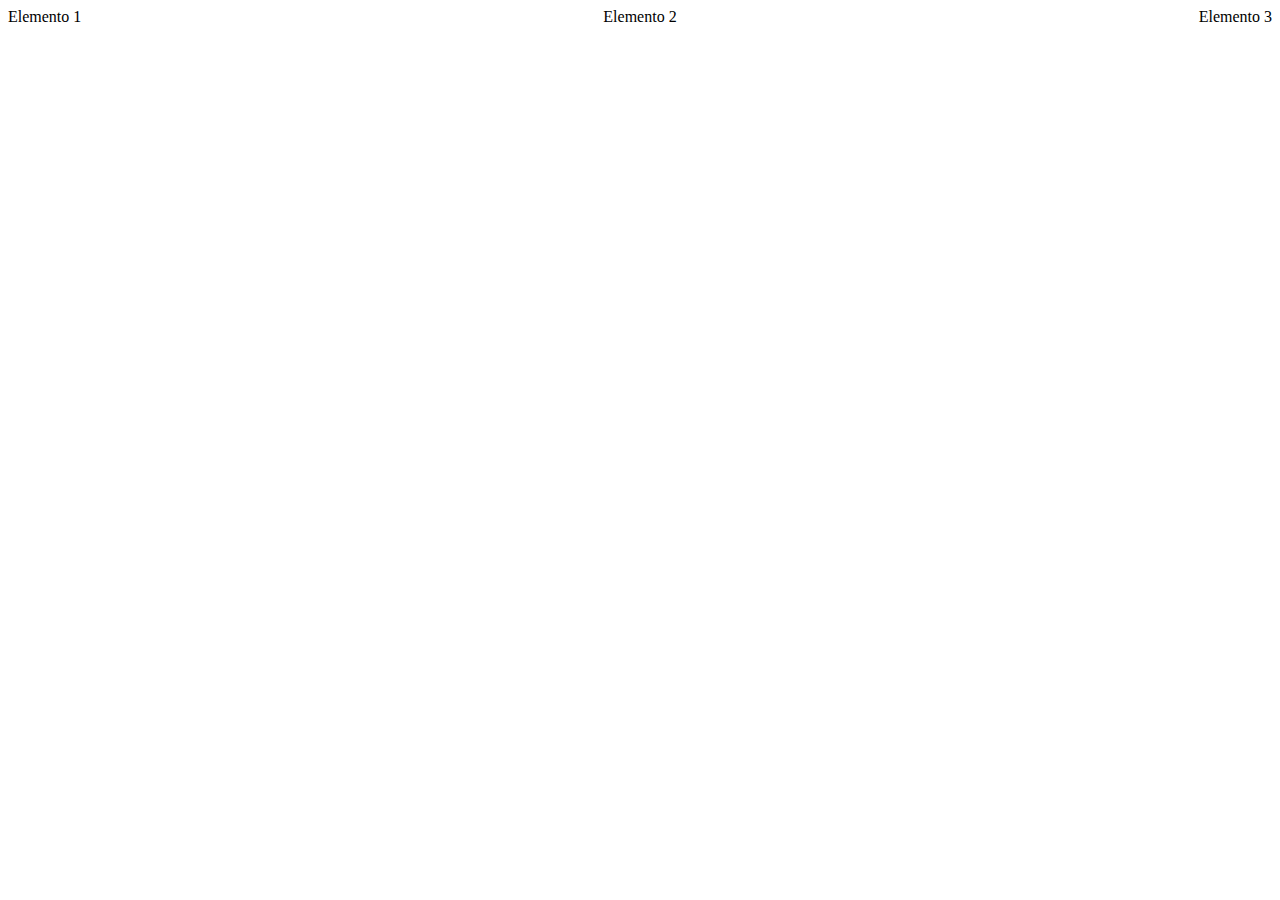
<file: flex.html>
<!DOCTYPE html>
<html>
    <head>
        <link rel="stylesheet" type="text/css" href="fex.css">
    </head>
    <body> 
        <div class="container">
            <div class="box">Elemento 1</div>
            <div class="box">Elemento 2</div>
            <div class="box">Elemento 3</div>
        </div>
    </body>
</html>
</file>
<file: fex.css>
.container{
    display: flex;
    justify-content: space-between; /
}
</file>
